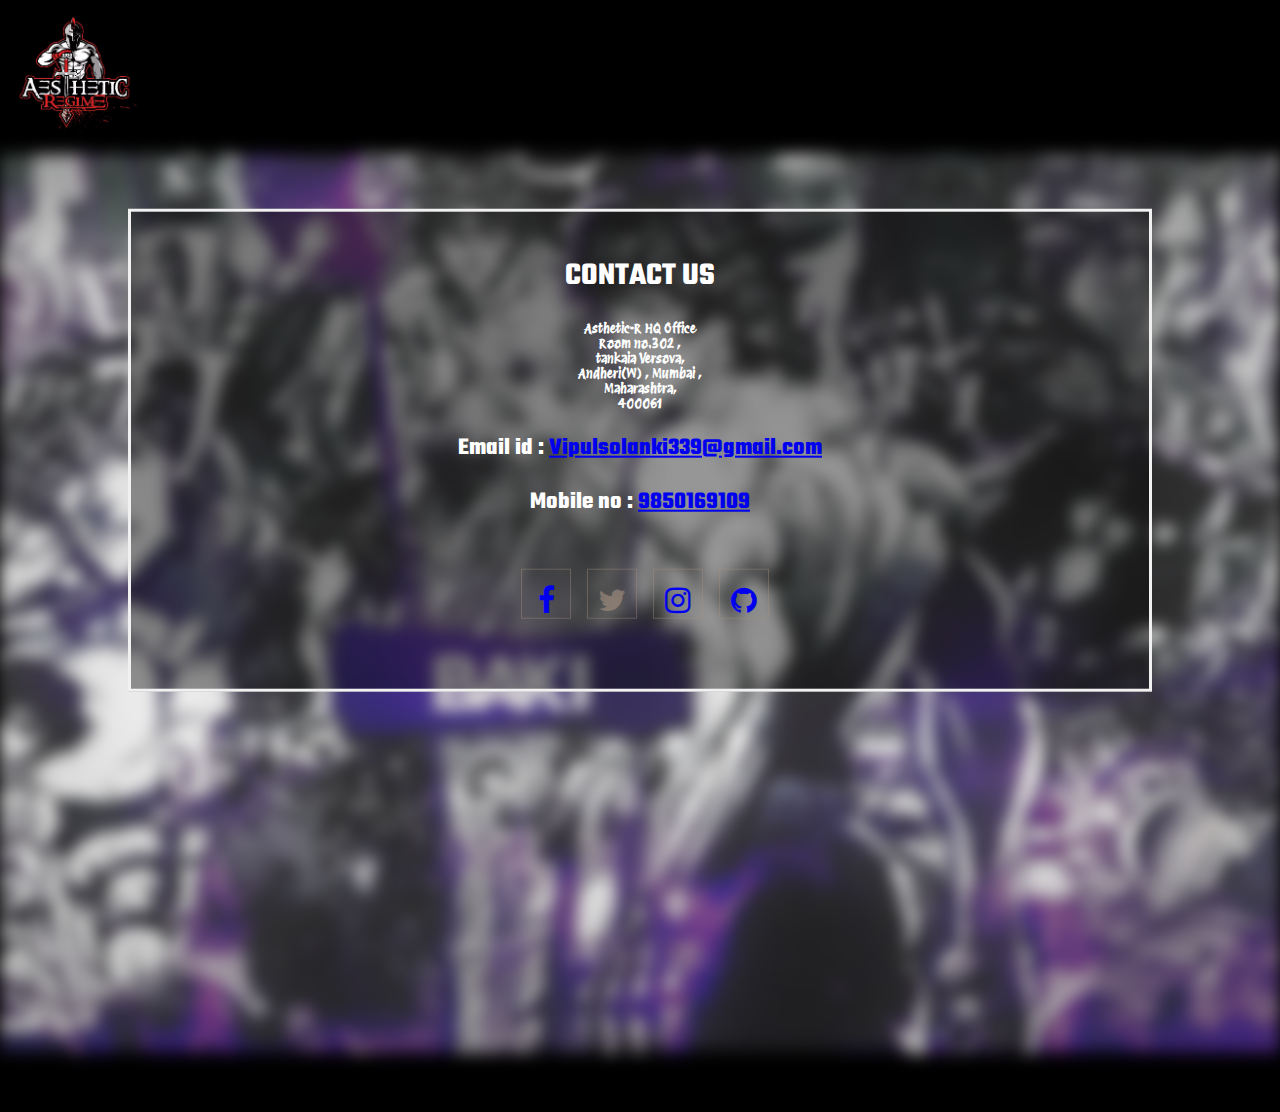
<file: contact/contact.html>
<!DOCTYPE html>
<html lang="en">
<head>
    <meta charset="UTF-8">
    <meta name="viewport" content="width=device-width, initial-scale=1.0">
    <title>Contact us</title>
    <link rel="stylesheet" href="style2.css">
    <link rel="preconnect" href="https://fonts.googleapis.com">
<link rel="preconnect" href="https://fonts.gstatic.com" crossorigin>
<link href="https://fonts.googleapis.com/css2?family=Protest+Revolution&family=Teko:wght@300&display=swap" rel="stylesheet">
<link rel="stylesheet" href="https://maxcdn.bootstrapcdn.com/font-awesome/4.7.0/css/font-awesome.min.css">
</head>
<body>
  <header>
    <div class="UpperLeft">
      <a href="../homepage/homepage.html"><img src="../homepage/attachment_64225933-e1507926907195.avif" style="height: 150px;" alt="Logo"></a>
    </div>
  </header>
    <div class="bg-image"></div>

    <div class="bg-heading">
        <h1>CONTACT US</h1>
    </div>

<div class="bg-text">
    <h1>CONTACT US</h1>

    <p>Asthetic-R HQ Office <br>
        Room no.302 ,<br>
        tankaia Versova,<br>
        Andheri(W) , Mumbai ,<br>
        Maharashtra,<br>
        400061</p>

    <h2>Email id : <a href="mailto:vipulsolanki339@gmail.com">Vipulsolanki339@gmail.com</a></h2>

    <h2>Mobile no : <a href="tel:9850169109">9850169109</a>
    </h2>

    <div class="center">
        <div id="social-test">
        <ul class="social">
          <li><a href="https://www.facebook.com/profile.php?id=100016902940213"><i class="fa fa-facebook" aria-hidden="true"></i></a></i></li>
          <li><i class="fa fa-twitter" aria-hidden="true"></i>
        </li>
          <li><a href="https://www.instagram.com/vipul_bunny2k4?igsh=MTdkODNtdTN2eDZ3NA=="><i class="fa fa-instagram" aria-hidden="true"></i></a></li>
        </li>
          <li></i><a href="https://github.com/VIPULbunny"><i class="fa fa-github" aria-hidden="true"></i></a>
        </li>

        </ul>
        </div>
          </div>

</div>
    
    
</body>
</html>
</file>
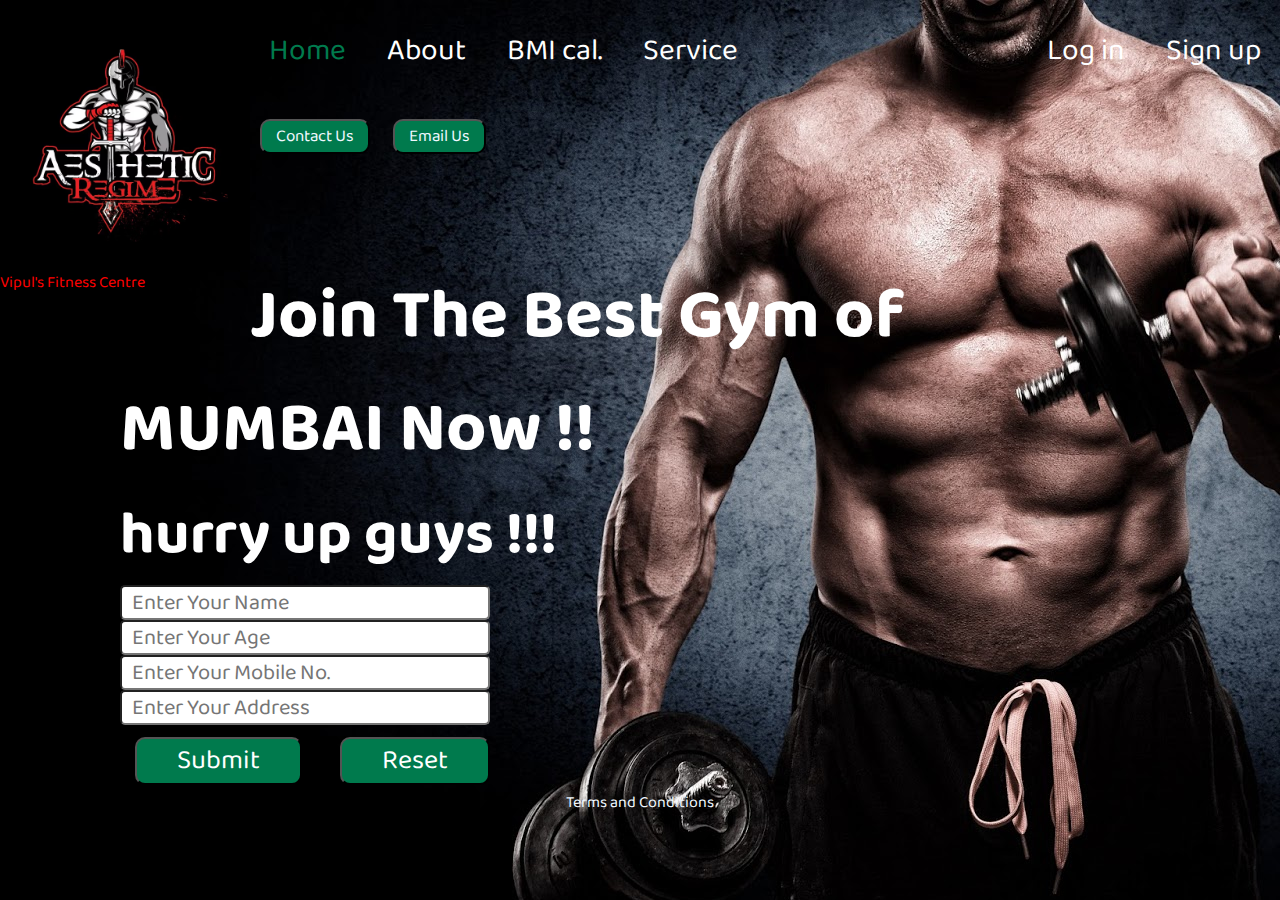
<file: homepage/homepage.html>
<html>

<head>
    <link rel="stylesheet" href="stylepage1.css">     <!-- Linking stylesheet in HTML page -->
    <link rel="preconnect" href="https://fonts.gstatic.com">     <!-- Importing font from google fonts -->
    
    <link href="https://fonts.googleapis.com/css2?family=Baloo+Bhai+2:wght@500&display=swap" rel="stylesheet">
    
    <style type="text/css">
        #element1 {float:left;}
        #element2 {float:right;}
    </style>

</head>

<body>
    <header>

        <div id="element1" class="headerLeft">
            <div>
                <img src="./attachment_64225933-e1507926907195.avif" style="height: 250px;" alt="Logo">
            </div>
            <p>Vipul's Fitness Centre</p>
        </div>

        <div id="element2" class="headerTop">
            <ul class="loginIN">
                <li><a href="#">Log in</a></li>
                <li><a href="#">Sign up</a></li>
            </ul>
        </div>

        <div class="headerMid">
            <ul class="navbar">
                <li> <a href="./homepage.html" class="active">Home</a></li>
                <li> <a href="../About_us/index.html">About</a></li>
                <li> <a href="../BMI/INDEX.HTML">BMI cal.</a></li>
                <li> <a href="#">Service</a></li>
            </ul>
        </div>

        <div class="headerRight">
            <button class="btn"><a href="../contact/contact.html" style="text-decoration: none; color: aliceblue;">Contact Us</a></button>
            <button class="btn"><a href="mailto:vipulsolanki339@gmail.com" style="color: aliceblue; text-decoration: none;">Email Us</a></button>
        </div>

    </header>

    <div class="container">

        <h1>Join The Best Gym of MUMBAI Now !!</h1>
        <h2>    hurry up guys !!!</h2>

        <form action="noaction.php">

            <div class="form-group">
                <input type="text" placeholder="Enter Your Name">
            </div>

            <div class="form-group">
                <input type="text" placeholder="Enter Your Age">
            </div>

            <div class="form-group">
                <input type="text" placeholder="Enter Your Mobile No.">
            </div>

            <div class="form-group">
                <input type="text" placeholder="Enter Your Address">
            </div>

            <div>
                <button class="btn1" type="submit">Submit</button>
                <button class="btn1" type="reset">Reset</button>
            </div>

        </form>

    </div>
</body>
<footer>
    <a href="../terms and condition/index.html" style="text-decoration: none; color:aliceblue;">Terms and Conditions</a>
</footer>

</html>
</file>
<file: contact/style2.css>
body, html {
    height: 100%;
  }
  
  * {
    box-sizing: border-box;
  }
  
  .bg-image {
    /* The image used */
    background-image: url("bakiasthetic.jpg");
  
    /* Add the blur effect */
    filter: blur(8px);
    -webkit-filter: blur(8px);
  
    /* Full height */
    height: 100%;
  
    /* Center and scale the image nicely */
    background-position: center;
    background-repeat: no-repeat;
    background-size: cover;
  }
  
  /* Position text in the middle of the page/image */
  .bg-text {
    background-color: rgb(0,0,0); /* Fallback color */
    background-color: rgba(0,0,0, 0.4); /* Black w/opacity/see-through */
    color: white;
    font-weight: bold;
    border: 3px solid #f1f1f1;
    position: absolute;
    top: 50%;
    left: 50%;
    transform: translate(-50%, -50%);
    z-index: 2;
    width: 80%;
    padding: 20px;
    text-align: center;
    font-family: 'Teko', sans-serif;;
  }
  p{
    font-size: small;
    font-family: 'Protest Revolution', sans-serif;;
  }
  body {
    background: #000;
    width: 100%;
    margin: 0 auto;
  }
  
  .center {
    display: table;
    width: 100%;
    height: 1vh;
  }
  
  #social-test {
    display: table-cell;
    vertical-align: middle;
    text-align: center;
    font-size: 30px;
    h2 {
      color: #fff;
      font-family: Futura, "Trebuchet MS", Arial, sans-serif;
      font-weight: 100;
    }
    .social {
      padding-left: 0px;
    }
    li {
      color: rgba(167, 146, 129, 0.6);
      list-style-type: none;
      display: inline-block;
      width: 50px;
      height: 50px;
      line-height: 50px;
      padding: 1%;
      border: 1px solid rgba(167, 146, 129, 0.4);
      cursor: pointer;
      margin-left: 10px;
      margin-bottom: 20px;
      transition: ease .3s;
      &:hover {
        color: rgba(167, 146, 129, 1);
        border: 1px solid rgba(167, 146, 129, 1);
      }
    }
  }
  
  .social:hover > li {
    opacity: 0.5;
  }
  
  .social:hover > li:hover {
    opacity: 1;
  }
</file>
<file: homepage/stylepage1.css>
* {
    font-family: "Baloo Bhai 2", cursive;
    margin: 0;
    padding: 0;
  }
  
  body {
    background-image: url(gym.jpg);
    background-repeat: no-repeat;
  }
  
  .left {
    display: inline-block;
    text-align: center;
    position: absolute;
    margin: 10px;
    margin-top: 0;
  }
  
  .left p {
    color: white;
    font-size: 20px;
  }
  
  .left img {
    width: 175px;
    filter: invert(100%);
  }
  
  .mid {
    text-align: center;
    display: block;
    width: 36%;
    margin: auto;
  }
  
  .right {
    display: inline-block;
    position: absolute;
    top: 8px;
    right: 10px;
    margin: 5px;
  }

  .loginIN li a {
    color: white;
    text-decoration: none;
  }

  .loginIN li {
    border-radius: 10px;
    font-size: 30px;
    display: inline-table;
    padding: 0px 12px;
    margin: 7px;
  }

  .loginIN a:hover,
  .loginIN li a.active {
    color: #007a4d;
    cursor: pointer;
  }
  
  .navbar {
    margin: 20px 0px;
  }
  
  .navbar li {
    border-radius: 10px;
    font-size: 30px;
    display: inline-table;
    padding: 0px 12px;
    margin: 7px;
  }
  
  .navbar li a {
    color: white;
    text-decoration: none;
  }
  
  .navbar li a:hover,
  .navbar li a.active {
    color: #007a4d;
    cursor: pointer;
  }
  
  .btn {
    color: white;
    background-color: #007a4d;
    font-size: 17px;
    margin: 17px 10px;
    padding: 2px 14px;
    border-radius: 10px;
  }
  
  .btn:hover {
    cursor: pointer;
    color: black;
  }
  
  .container {
    font-size: 40px;
    margin: 80px 90px 0 90px;
    padding: 10px 30px 0 30px;
  }
  
  h1 {
    font-size: 70px;
    color: white;
  }
  
  h2 {
    color: white;
  }
  
  .form-group input {
    font-size: 22px;
    height: 35px;
    width: 370px;
    border-radius: 5px;
    padding: 0 10px;
  }
  
  .form-group ::placeholder {
    font-size: 22px;
  }
  
  .btn1 {
    color: white;
    background-color: #007a4d;
    font-size: 27px;
    margin: 0px 15px;
    padding: 0px 40px;
    border-radius: 10px;
  }
  
  .btn1:hover {
    cursor: pointer;
    color: black;
  }

  .headerLeft {
    color: rgb(255, 0, 0);
  }

  footer{
    text-align: center;
    color: aliceblue;
  }
</file>
